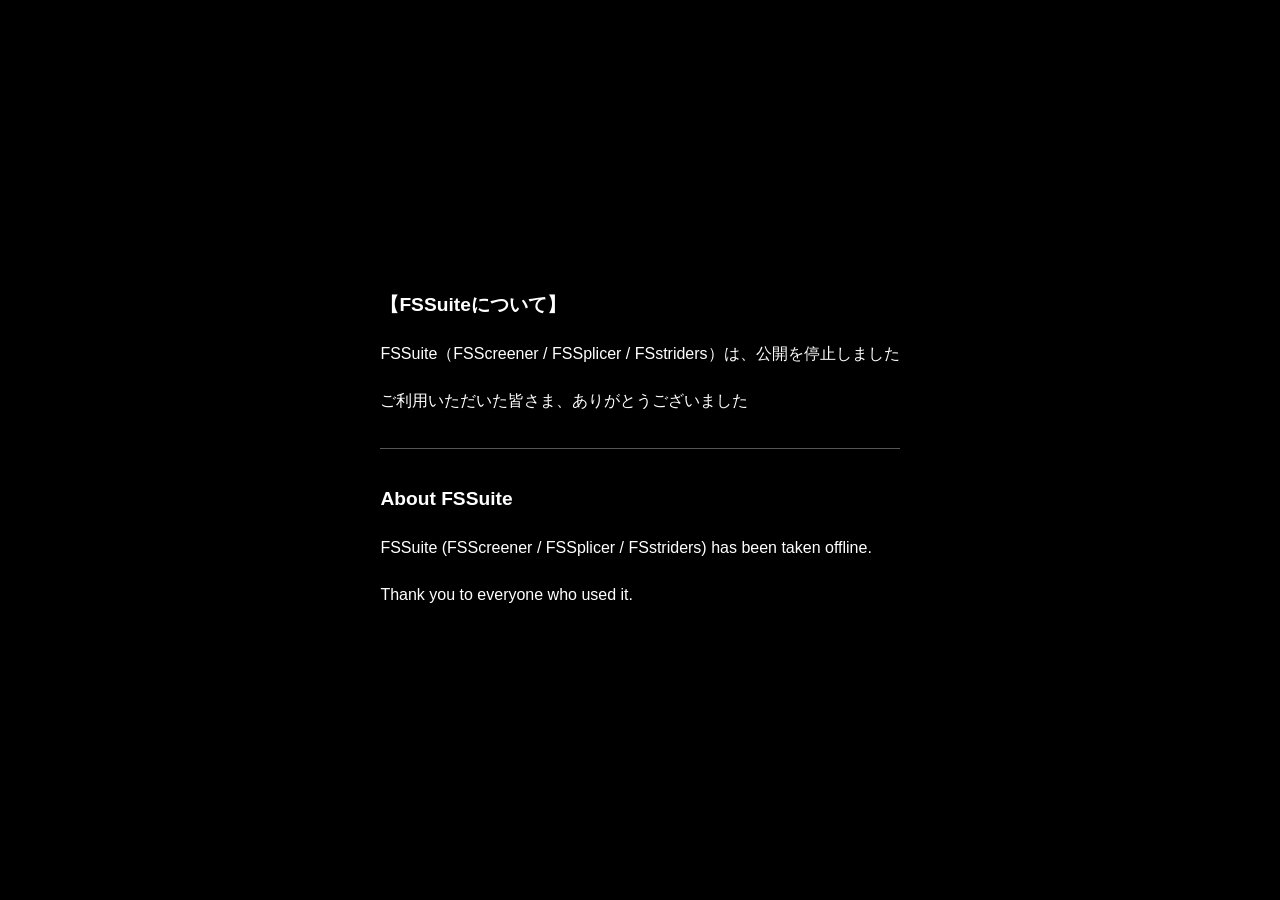
<file: index.html>
<!DOCTYPE html>
<html lang="ja">
<head>
<meta charset="utf-8">
<meta name="viewport" content="width=device-width,initial-scale=1">
<meta name="robots" content="noindex">
<title>FSSuite</title>
<style>
body{margin:0;min-height:100vh;display:flex;align-items:center;justify-content:center;background:#000;color:#fff;font-family:sans-serif;line-height:1.9;padding:24px;box-sizing:border-box}
main{max-width:34em}
h1{font-size:1.2em}
hr{border:0;border-top:1px solid #555;margin:2em 0}
</style>
</head>
<body>
<main>
<h1>【FSSuiteについて】</h1>
<p>FSSuite（FSScreener / FSSplicer / FSstriders）は、公開を停止しました</p>
<p>ご利用いただいた皆さま、ありがとうございました</p>
<hr>
<h1>About FSSuite</h1>
<p>FSSuite (FSScreener / FSSplicer / FSstriders) has been taken offline.</p>
<p>Thank you to everyone who used it.</p>
</main>
</body>
</html>
</file>
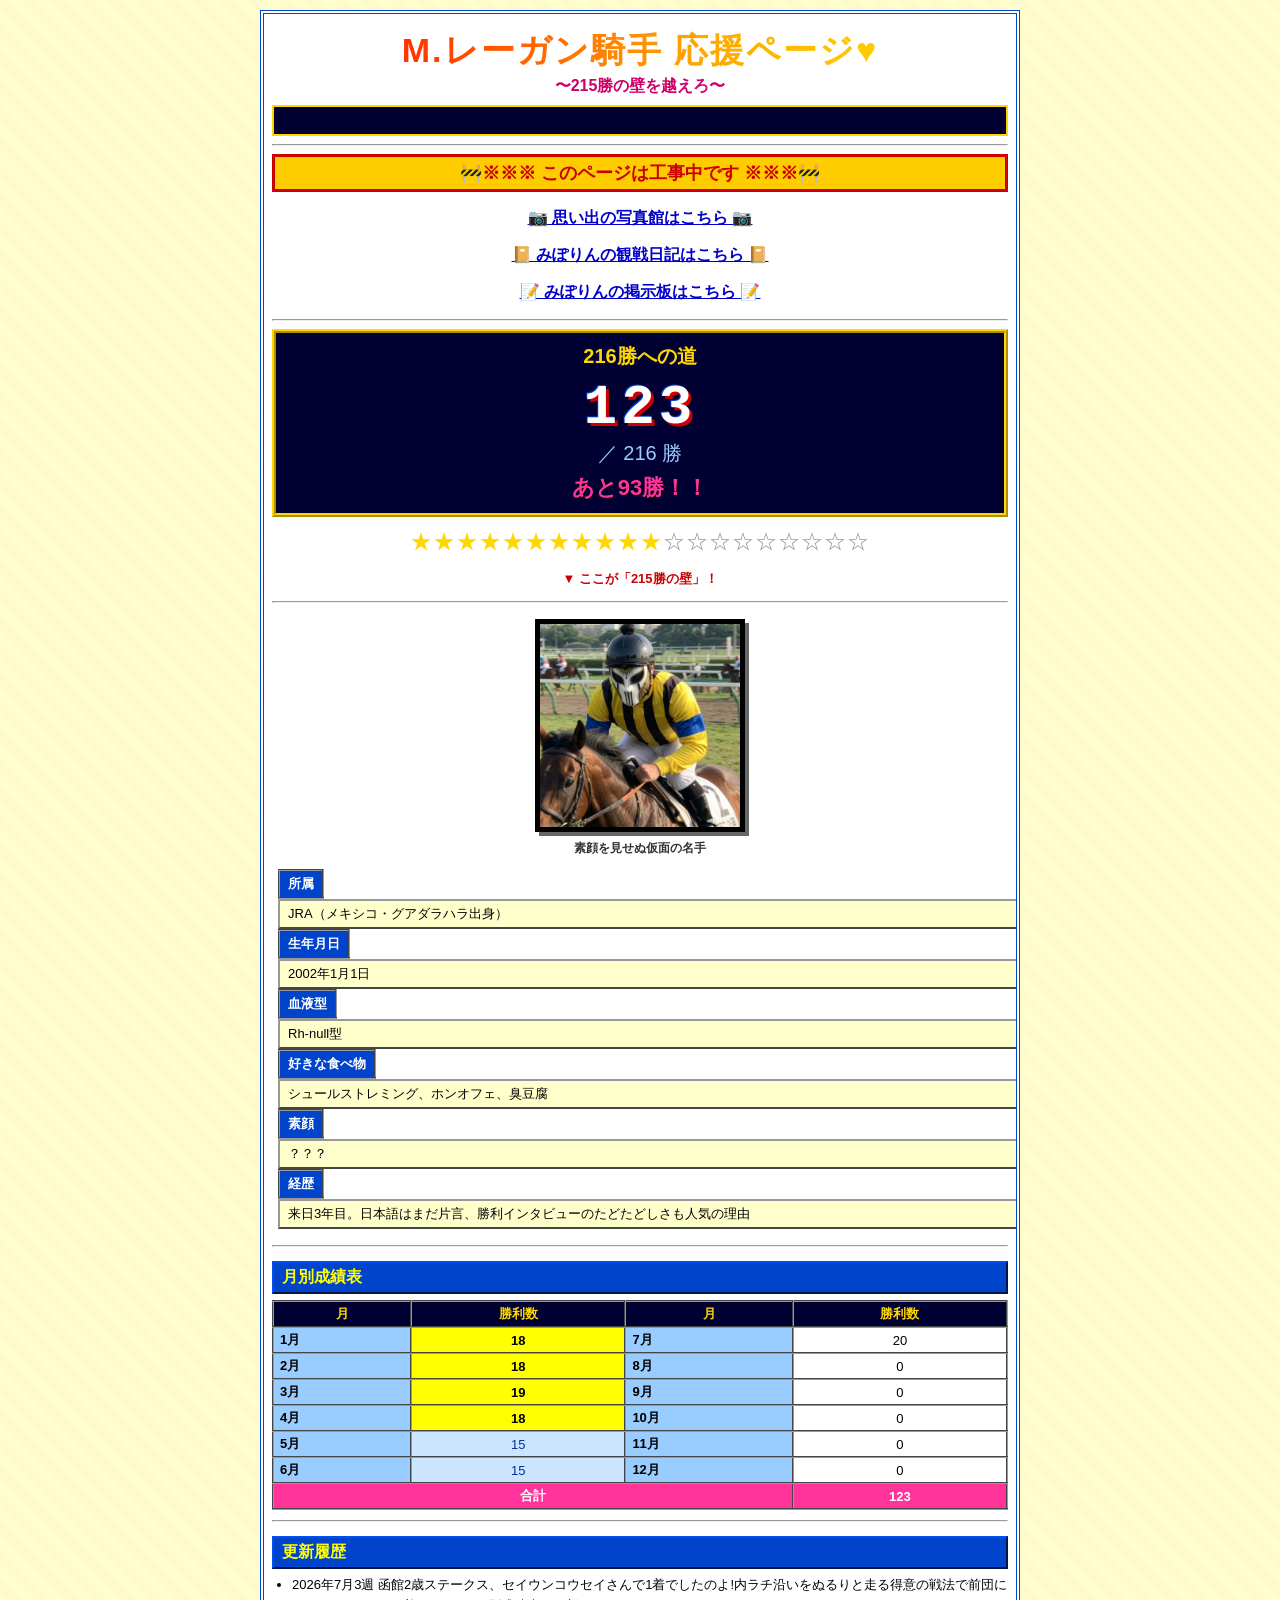
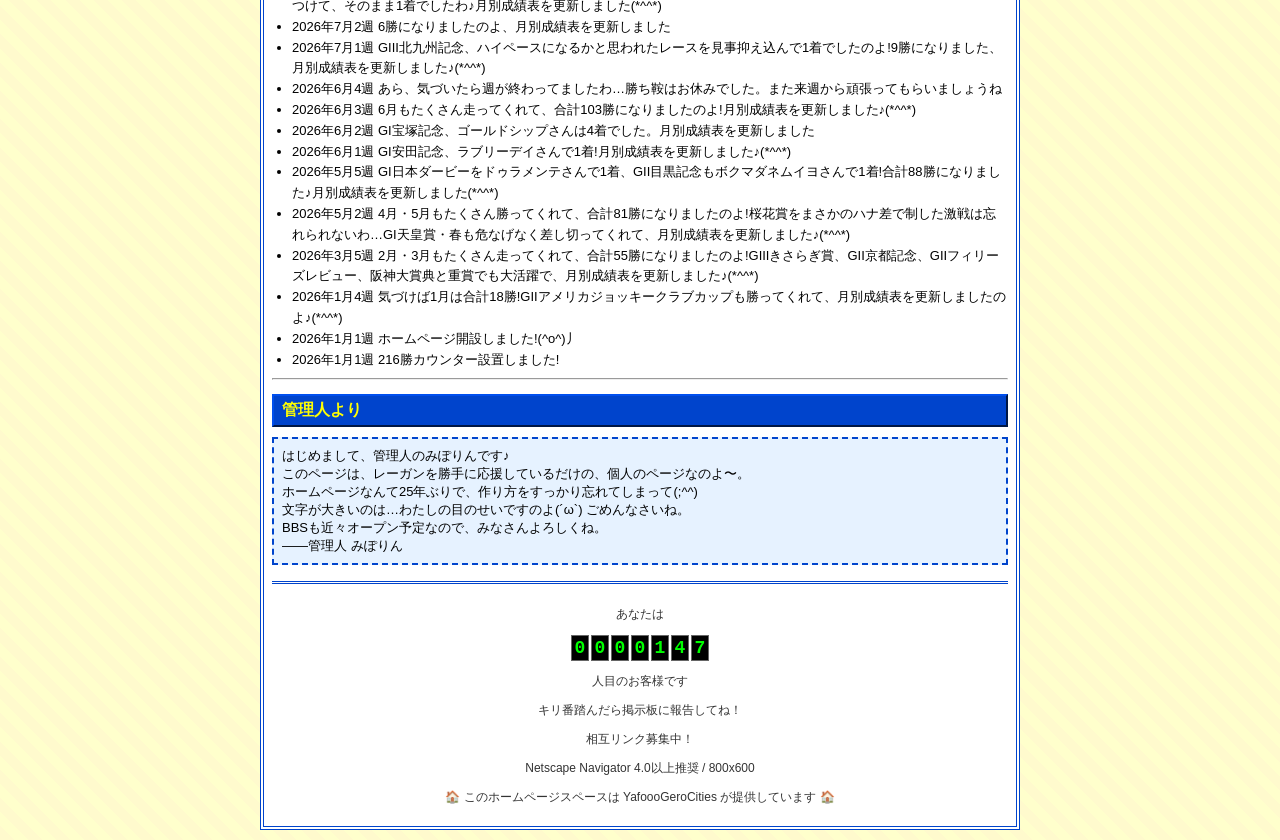
<file: YafoooGeroCities/Colosseum/2160/index.html>
<!DOCTYPE html>
<html lang="ja">
<head>
<meta charset="UTF-8">
<title>M.レーガン騎手 応援ページ♥ 〜215勝の壁を越えろ〜</title>
<meta name="viewport" content="width=device-width, initial-scale=1">
<style>
body, table, td, th, div, span, p, h1, h2, h3 {
  font-family: "ＭＳ Ｐゴシック", "MS PGothic", sans-serif;
}
body {
  margin: 0;
  padding: 0;
  overflow-x: hidden;
  color: #000000;
  background-color: #FFFFCC;
  background-image:
    repeating-linear-gradient(45deg, #FFFACD 0px, #FFFACD 10px, #FFFFCC 10px, #FFFFCC 20px),
    radial-gradient(circle, #99CCFF 2px, transparent 2px);
  background-size: auto, 20px 20px;
}
a:link { color: #0000CC; text-decoration: underline; }
a:visited { color: #660099; text-decoration: underline; }

#wrapper {
  width: 94%;
  max-width: 760px;
  margin: 10px auto;
  background-color: #FFFFFF;
  border: 4px double #0044CC;
  padding: 8px;
  box-sizing: border-box;
  overflow-x: hidden;
}

.rainbow-title {
  text-align: center;
  font-size: clamp(20px, 7vw, 34px);
  font-weight: bold;
  letter-spacing: 2px;
  background: linear-gradient(90deg, red, orange, yellow, green, blue, indigo, violet, red);
  background-size: 400% 100%;
  -webkit-background-clip: text;
  background-clip: text;
  color: transparent;
  animation: rainbowmove 4s linear infinite, blinker 1s step-start infinite;
  margin: 6px 0 0 0;
}
@keyframes rainbowmove {
  0% { background-position: 0% 0; }
  100% { background-position: 400% 0; }
}
@keyframes blinker {
  50% { opacity: 0; }
}

.subcopy {
  text-align: center;
  font-size: 16px;
  color: #CC0066;
  font-weight: bold;
  margin: 2px 0 8px 0;
}

.marquee-wrap {
  width: 100%;
  overflow: hidden;
  background-color: #000033;
  border: 2px solid #FFD700;
  padding: 4px 0;
  box-sizing: border-box;
}
.marquee-text {
  display: inline-block;
  white-space: nowrap;
  color: #FFFF00;
  font-weight: bold;
  font-size: 14px;
  padding-left: 100%;
  animation: marquee 12s linear infinite;
}
@keyframes marquee {
  0% { transform: translateX(0); }
  100% { transform: translateX(-100%); }
}

.kouji {
  text-align: center;
  background-color: #FFCC00;
  border: 3px solid #CC0000;
  color: #CC0000;
  font-weight: bold;
  font-size: 18px;
  padding: 4px;
  margin: 8px 0;
}

.counter-box {
  text-align: center;
  background-color: #000033;
  border: 4px ridge #FFD700;
  padding: 10px;
  margin: 8px 0;
}
.counter-heading {
  color: #FFD700;
  font-size: 20px;
  font-weight: bold;
  margin: 0 0 6px 0;
}
.wins-number {
  font-family: "Courier New", monospace;
  font-weight: 900;
  font-size: clamp(32px, 12vw, 56px);
  color: #FFFFFF;
  text-shadow: 3px 3px 0 #CC0000, -1px -1px 0 #0044CC;
  letter-spacing: 4px;
}
.wins-target {
  color: #99CCFF;
  font-size: 20px;
}
.zan-text {
  color: #FF3399;
  font-size: 22px;
  font-weight: bold;
  margin-top: 6px;
  text-shadow: 1px 1px 0 #000000;
}

.gauge-wrap {
  text-align: center;
  margin: 10px 0;
  font-size: clamp(12px, 4.5vw, 22px);
  letter-spacing: 1px;
  word-break: break-all;
}
.gauge-star { color: #FFD700; }
.gauge-empty { color: #999999; }
.wall-note {
  text-align: center;
  color: #CC0000;
  font-weight: bold;
  font-size: 13px;
}

.profile-table, .profile-table tbody, .profile-table tr, .profile-table td {
  display: block;
  width: 100%;
}
.profile-table {
  border-collapse: collapse;
  margin: 10px 0;
}
.profile-photo-cell {
  text-align: center;
  vertical-align: top;
  padding: 6px;
  box-sizing: border-box;
}
.profile-photo-cell img {
  border: 5px solid #000000;
  box-shadow: 4px 4px 0px #666666;
  width: 200px;
  max-width: 100%;
  height: auto;
}
.photo-caption {
  font-size: 12px;
  color: #333333;
  margin-top: 4px;
  font-weight: bold;
}
.profile-data-cell {
  vertical-align: top;
  padding: 6px;
}
.profile-inner-table {
  border-collapse: collapse;
  width: 100%;
}
.profile-inner-table th, .profile-inner-table td {
  border: 2px outset #999999;
  padding: 4px 8px;
  font-size: 13px;
  text-align: left;
}
.profile-inner-table th {
  background-color: #0044CC;
  color: #FFFFFF;
  white-space: nowrap;
}
.profile-inner-table td {
  background-color: #FFFFCC;
}

.section-heading {
  background-color: #0044CC;
  color: #FFFF00;
  font-size: 16px;
  font-weight: bold;
  padding: 4px 8px;
  border: 2px outset #003399;
  margin: 14px 0 6px 0;
}

.monthly-table {
  border-collapse: collapse;
  width: 100%;
  margin-bottom: 10px;
}
.monthly-table th, .monthly-table td {
  border: 2px outset #999999;
  padding: 3px 6px;
  font-size: 13px;
  text-align: center;
}
.monthly-table th {
  background-color: #000033;
  color: #FFD700;
}
.monthly-table td.month-name {
  background-color: #99CCFF;
  font-weight: bold;
  text-align: left;
}
.monthly-table td.month-win {
  background-color: #FFFFFF;
}
.monthly-table td.achieved {
  background-color: #FFFF00;
  font-weight: bold;
}
.monthly-table td.below-pace {
  background-color: #CCE5FF;
  color: #003399;
}
.monthly-table tr.total-row td {
  background-color: #FF3399;
  color: #FFFFFF;
  font-weight: bold;
}

.news-list {
  font-size: 13px;
  line-height: 1.6;
  margin: 0;
  padding-left: 20px;
}

.admin-box {
  border: 2px dashed #0044CC;
  background-color: #E6F2FF;
  padding: 8px;
  font-size: 13px;
  margin: 10px 0;
}

.footer {
  text-align: center;
  font-size: 12px;
  color: #333333;
  margin-top: 16px;
  padding-top: 10px;
  border-top: 3px double #0044CC;
}
.digit-counter {
  display: flex;
  flex-wrap: wrap;
  justify-content: center;
  margin: 6px 0;
}
.digit-box {
  display: inline-block;
  width: 16px;
  text-align: center;
  background-color: #000000;
  color: #00FF00;
  font-family: "Courier New", monospace;
  font-weight: bold;
  font-size: 18px;
  border: 1px solid #666666;
  margin: 0 1px;
  padding: 2px 0;
}

@media (max-width: 800px) {
  #wrapper { width: 96%; }
  .profile-photo-cell img { width: 160px; }
}

@media (max-width: 480px) {
  .monthly-table th, .monthly-table td {
    padding: 2px 3px;
    font-size: 11px;
  }
  .profile-inner-table th, .profile-inner-table td {
    padding: 3px 5px;
    font-size: 12px;
  }
  .digit-box {
    width: 13px;
    font-size: 15px;
  }
  .subcopy { font-size: 14px; }
}
</style>
</head>
<body>
<div id="wrapper">

  <h1 class="rainbow-title">M.レーガン騎手 応援ページ♥</h1>
  <p class="subcopy">〜215勝の壁を越えろ〜</p>

  <div class="marquee-wrap">
    <span class="marquee-text">ようこそ！当ページはリンクフリーです！(^o^)丿 ただいま工事中です！</span>
  </div>

  <hr>

  <div class="kouji">🚧※※※ このページは工事中です ※※※🚧</div>

  <p style="text-align:center; font-weight:bold;"><a href="album.html">📷 思い出の写真館はこちら 📷</a></p>
  <p style="text-align:center; font-weight:bold;"><a href="diary.html">📔 みぽりんの観戦日記はこちら 📔</a></p>
  <p style="text-align:center; font-weight:bold;"><a href="bbs.html">📝 みぽりんの掲示板はこちら 📝</a></p>

  <hr>

  <div class="counter-box">
    <p class="counter-heading">216勝への道</p>
    <div class="wins-number" id="winsNumber">---</div>
    <div class="wins-target">／ 216 勝</div>
    <div class="zan-text" id="zanText">あと ---勝！！</div>
  </div>

  <div class="gauge-wrap" id="gaugeWrap">★★★★★★★★★★★★★★★★★★★★</div>
  <p class="wall-note">▼ ここが「215勝の壁」！</p>

  <hr>

  <table class="profile-table">
    <tr>
      <td class="profile-photo-cell">
        <img src="img/reagan.jpg?v=1" alt="M.レーガン騎手">
        <div class="photo-caption">素顔を見せぬ仮面の名手</div>
      </td>
      <td class="profile-data-cell">
        <table class="profile-inner-table">
          <tr><th>所属</th><td>JRA（メキシコ・グアダラハラ出身）</td></tr>
          <tr><th>生年月日</th><td>2002年1月1日</td></tr>
          <tr><th>血液型</th><td>Rh-null型</td></tr>
          <tr><th>好きな食べ物</th><td>シュールストレミング、ホンオフェ、臭豆腐</td></tr>
          <tr><th>素顔</th><td>？？？</td></tr>
          <tr><th>経歴</th><td>来日3年目。日本語はまだ片言、勝利インタビューのたどたどしさも人気の理由</td></tr>
        </table>
      </td>
    </tr>
  </table>

  <hr>

  <div class="section-heading">月別成績表</div>
  <table class="monthly-table" id="monthlyTable">
    <tr><th>月</th><th>勝利数</th><th>月</th><th>勝利数</th></tr>
    <tr>
      <td class="month-name">1月</td><td class="month-win" id="m0">-</td>
      <td class="month-name">7月</td><td class="month-win" id="m6">-</td>
    </tr>
    <tr>
      <td class="month-name">2月</td><td class="month-win" id="m1">-</td>
      <td class="month-name">8月</td><td class="month-win" id="m7">-</td>
    </tr>
    <tr>
      <td class="month-name">3月</td><td class="month-win" id="m2">-</td>
      <td class="month-name">9月</td><td class="month-win" id="m8">-</td>
    </tr>
    <tr>
      <td class="month-name">4月</td><td class="month-win" id="m3">-</td>
      <td class="month-name">10月</td><td class="month-win" id="m9">-</td>
    </tr>
    <tr>
      <td class="month-name">5月</td><td class="month-win" id="m4">-</td>
      <td class="month-name">11月</td><td class="month-win" id="m10">-</td>
    </tr>
    <tr>
      <td class="month-name">6月</td><td class="month-win" id="m5">-</td>
      <td class="month-name">12月</td><td class="month-win" id="m11">-</td>
    </tr>
    <tr class="total-row">
      <td colspan="3">合計</td><td id="mTotal">-</td>
    </tr>
  </table>

  <hr>

  <div class="section-heading">更新履歴</div>
  <ul class="news-list" id="newsList">
    <li>読み込み中…(^^;)</li>
  </ul>

  <hr>

  <div class="section-heading">管理人より</div>
  <div class="admin-box">
    はじめまして、管理人のみぽりんです♪<br>
    このページは、レーガンを勝手に応援しているだけの、個人のページなのよ〜。<br>
    ホームページなんて25年ぶりで、作り方をすっかり忘れてしまって(;^^)<br>
    文字が大きいのは…わたしの目のせいですのよ(´ω`) ごめんなさいね。<br>
    BBSも近々オープン予定なので、みなさんよろしくね。<br>
    ――管理人 みぽりん
  </div>

  <div class="footer">
    <p>あなたは</p>
    <div class="digit-counter">
      <span class="digit-box">0</span><span class="digit-box">0</span><span class="digit-box">0</span><span class="digit-box">0</span><span class="digit-box">1</span><span class="digit-box">4</span><span class="digit-box">7</span>
    </div>
    <p>人目のお客様です</p>
    <p>キリ番踏んだら掲示板に報告してね！</p>
    <p>相互リンク募集中！</p>
    <p>Netscape Navigator 4.0以上推奨 / 800x600</p>
    <p>🏠 このホームページスペースは YafoooGeroCities が提供しています 🏠</p>
  </div>

</div>

<script>
fetch('data.json?v=' + Date.now())
  .then(function (res) { return res.json(); })
  .then(function (data) {
    var wins = data.wins;
    var monthly = data.monthly;
    var news = data.news;
    var TARGET = 216;
    var updatedMonthMatch = data.updated.match(/(\d+)月/);
    var currentMonthIndex = updatedMonthMatch ? (parseInt(updatedMonthMatch[1], 10) - 1) : -1;

    document.getElementById('winsNumber').textContent = wins;
    var zan = TARGET - wins;
    document.getElementById('zanText').textContent = 'あと' + zan + '勝！！';

    var filled = Math.round((wins / TARGET) * 20);
    if (filled > 20) filled = 20;
    if (filled < 0) filled = 0;
    var gauge = '';
    for (var i = 0; i < 20; i++) {
      if (i < filled) {
        gauge += '<span class="gauge-star">★</span>';
      } else {
        gauge += '<span class="gauge-empty">☆</span>';
      }
    }
    document.getElementById('gaugeWrap').innerHTML = gauge;

    var total = 0;
    for (var j = 0; j < 12; j++) {
      var v = monthly[j];
      total += v;
      var cell = document.getElementById('m' + j);
      cell.textContent = v;
      if (j < currentMonthIndex) {
        if (v >= 18) {
          cell.className = 'month-win achieved';
        } else if (v > 0) {
          cell.className = 'month-win below-pace';
        }
      }
    }
    document.getElementById('mTotal').textContent = total;

    var newsHtml = '';
    for (var k = 0; k < news.length; k++) {
      newsHtml += '<li>' + news[k] + '</li>';
    }
    document.getElementById('newsList').innerHTML = newsHtml;
  })
  .catch(function (err) {
    document.getElementById('newsList').innerHTML = '<li>データの読み込みに失敗しました…(T_T)</li>';
  });
</script>

</body>
</html>
</file>
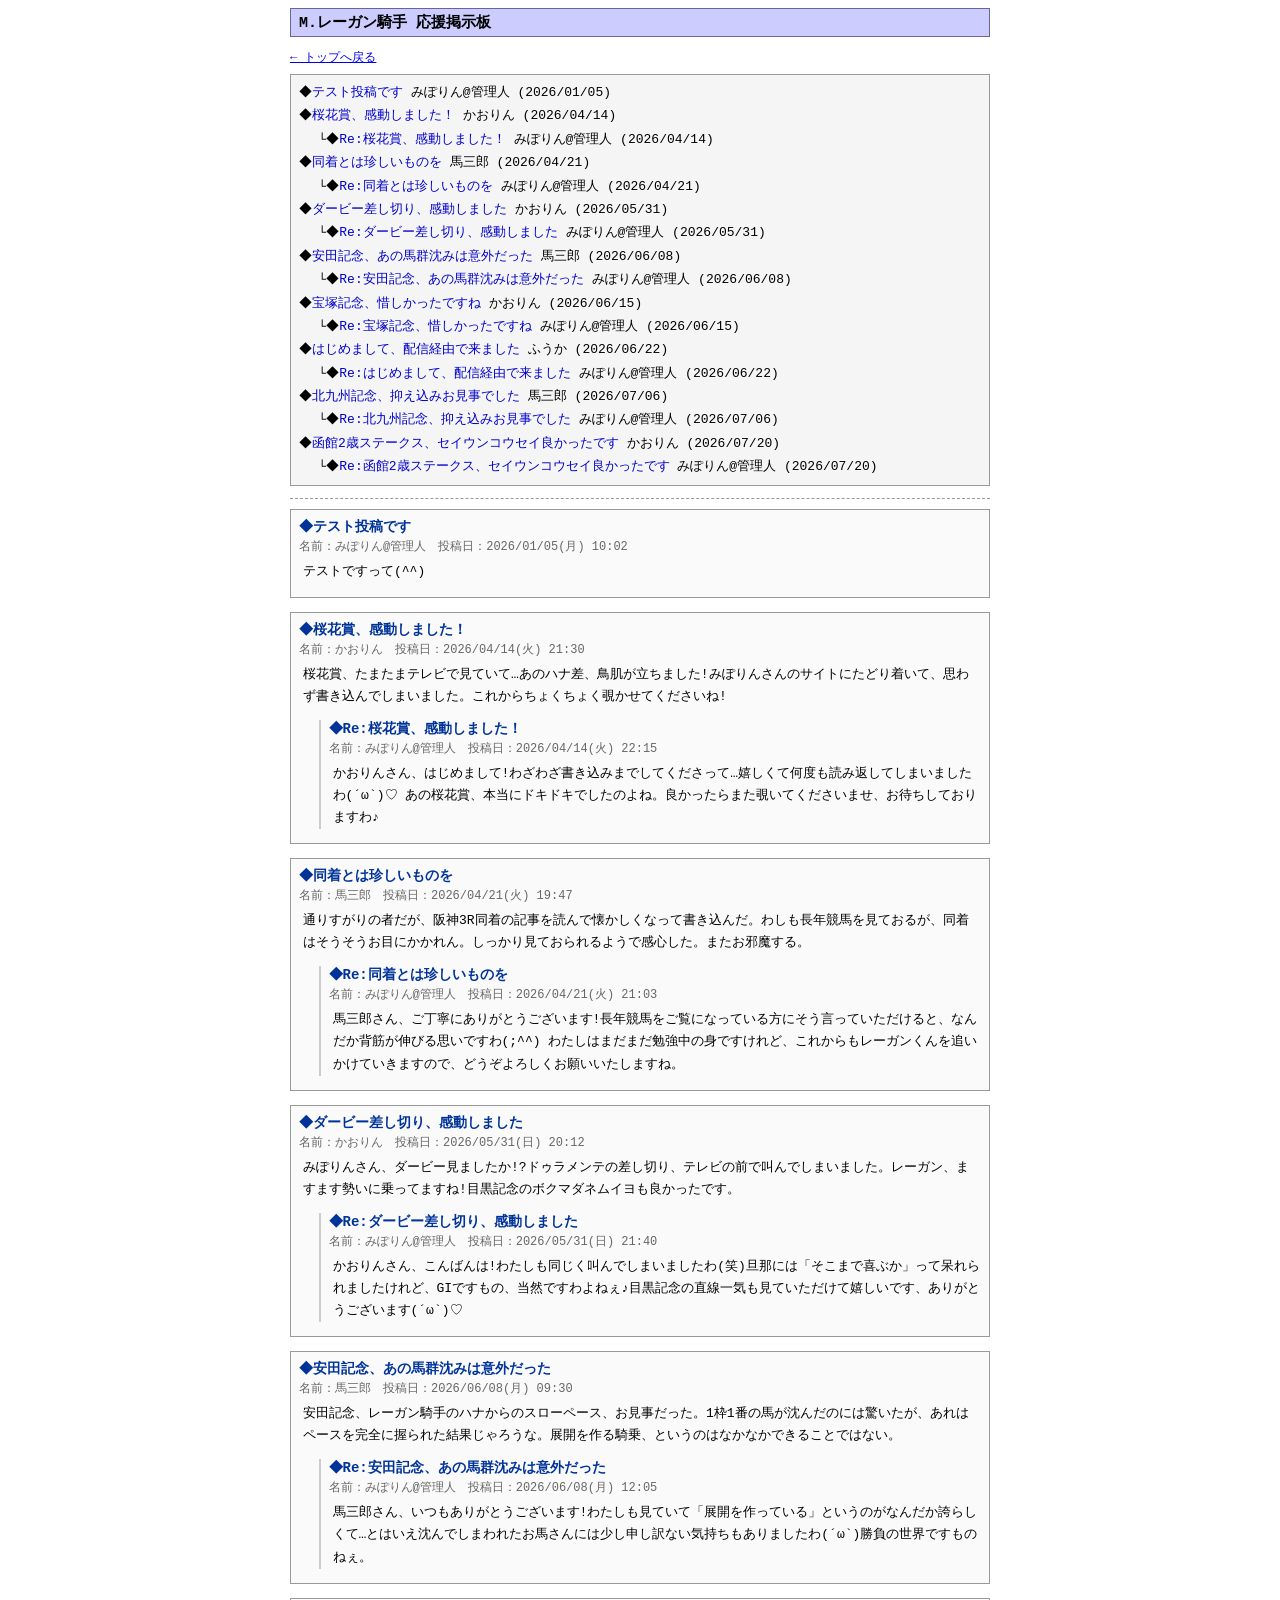
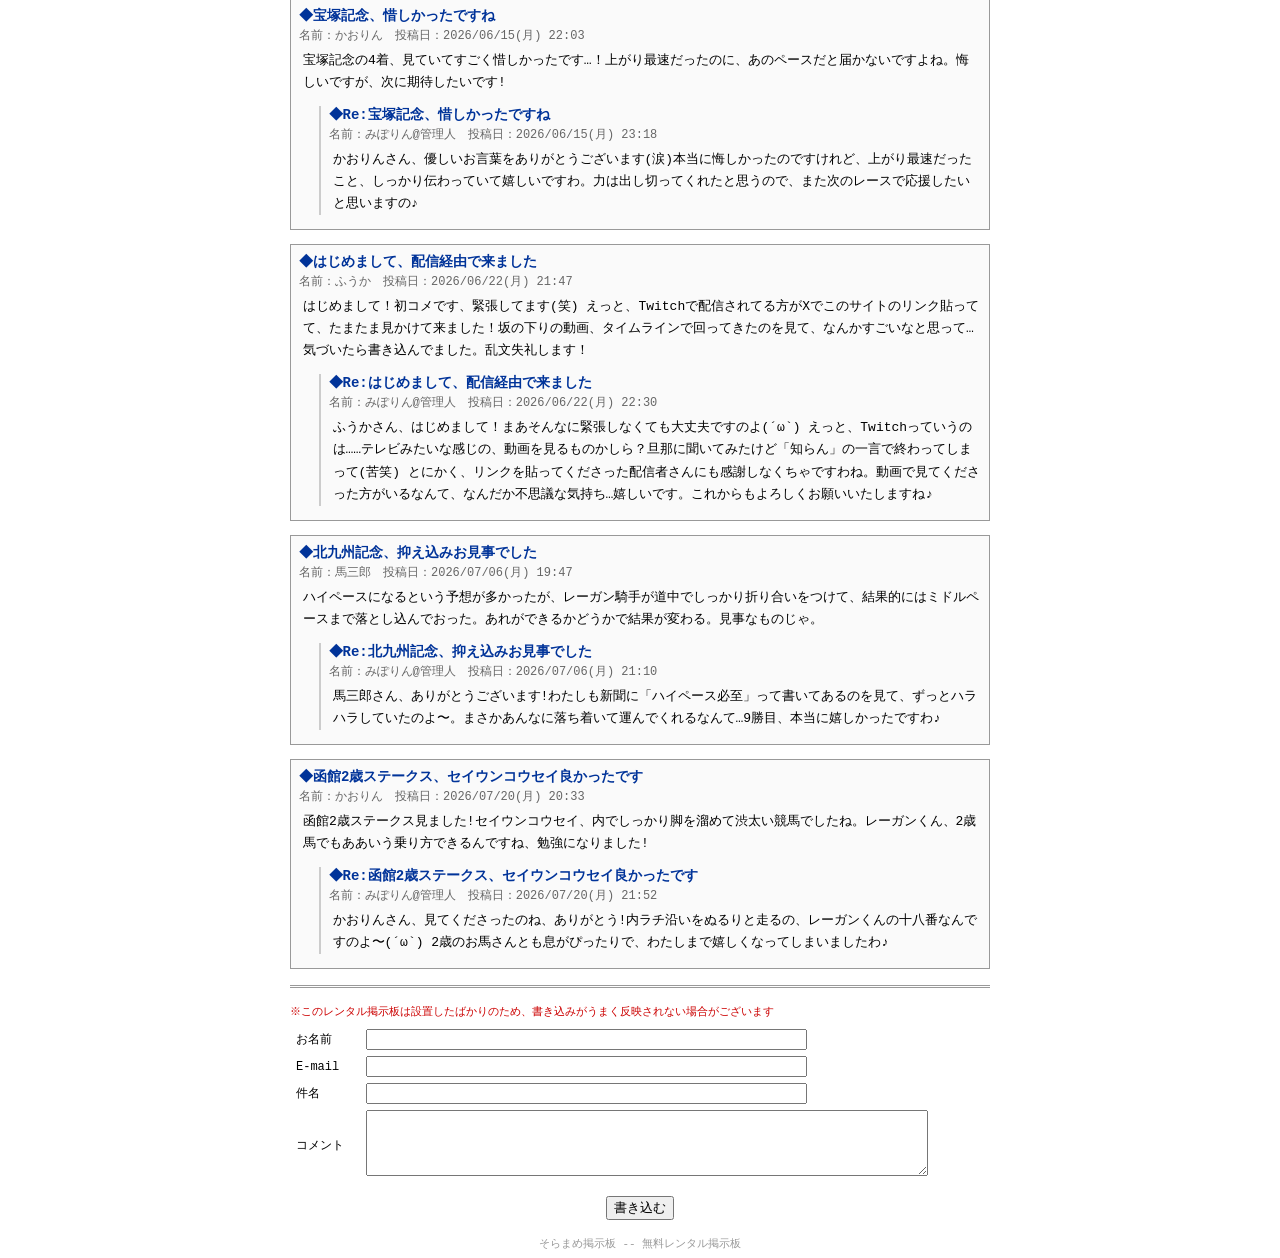
<file: YafoooGeroCities/Colosseum/2160/bbs.html>
<!DOCTYPE html>
<html lang="ja">
<head>
<meta charset="UTF-8">
<title>M.レーガン騎手 応援掲示板</title>
<meta name="viewport" content="width=device-width, initial-scale=1">
<style>
body {
  margin: 0;
  padding: 8px;
  background-color: #FFFFFF;
  color: #000000;
  font-family: "MS PGothic", "MS UI Gothic", monospace;
  font-size: 13px;
}
#wrapper {
  max-width: 700px;
  margin: 0 auto;
}
.board-title {
  background-color: #CCCCFF;
  border: 1px solid #666699;
  font-weight: bold;
  font-size: 15px;
  padding: 4px 8px;
  margin-bottom: 4px;
}
.backlink {
  font-size: 12px;
  margin-bottom: 8px;
}
.index-box {
  border: 1px solid #999999;
  background-color: #F5F5F5;
  padding: 6px 8px;
  margin-bottom: 12px;
  font-size: 13px;
  line-height: 1.8;
}
.index-box a { color: #0000CC; text-decoration: none; }
.index-box a:hover { text-decoration: underline; }
.depth0 { margin-left: 0; }
.depth1 { margin-left: 1.5em; }
hr.sep {
  border: none;
  border-top: 1px dashed #999999;
  margin: 10px 0;
}
.article {
  margin-bottom: 14px;
}
.article-subject {
  font-weight: bold;
  font-size: 14px;
  color: #003399;
}
.article-meta {
  font-size: 12px;
  color: #666666;
  margin: 2px 0 6px 0;
}
.article-body {
  line-height: 1.7;
  padding-left: 4px;
  white-space: pre-wrap;
}
.article.depth1 {
  margin-left: 1.5em;
  padding-left: 8px;
  border-left: 2px solid #CCCCCC;
}
.thread-group {
  border: 1px solid #999999;
  background-color: #FAFAFA;
  padding: 8px 8px 2px 8px;
  margin-bottom: 14px;
}
.thread-group .article { margin-bottom: 12px; }
.postform {
  border-top: 3px double #999999;
  padding-top: 10px;
  margin-top: 16px;
  font-size: 12px;
}
.postform table { width: 100%; }
.postform td { padding: 2px 4px; }
.postform input[type=text] { width: 70%; }
.postform textarea { width: 90%; }
.notice { color: #CC0000; font-size: 11px; margin: 6px 0; }
.footer { text-align: center; font-size: 11px; color: #999999; margin-top: 16px; }
</style>
</head>
<body>
<div id="wrapper">

  <div class="board-title">M.レーガン騎手 応援掲示板</div>
  <p class="backlink"><a href="index.html">← トップへ戻る</a></p>

  <div class="index-box">
    <div class="depth0">◆<a href="#p1">テスト投稿です</a> みぽりん@管理人 (2026/01/05)</div>
    <div class="depth0">◆<a href="#p2">桜花賞、感動しました！</a> かおりん (2026/04/14)</div>
    <div class="depth1">└◆<a href="#p3">Re:桜花賞、感動しました！</a> みぽりん@管理人 (2026/04/14)</div>
    <div class="depth0">◆<a href="#p4">同着とは珍しいものを</a> 馬三郎 (2026/04/21)</div>
    <div class="depth1">└◆<a href="#p5">Re:同着とは珍しいものを</a> みぽりん@管理人 (2026/04/21)</div>
    <div class="depth0">◆<a href="#p6">ダービー差し切り、感動しました</a> かおりん (2026/05/31)</div>
    <div class="depth1">└◆<a href="#p7">Re:ダービー差し切り、感動しました</a> みぽりん@管理人 (2026/05/31)</div>
    <div class="depth0">◆<a href="#p8">安田記念、あの馬群沈みは意外だった</a> 馬三郎 (2026/06/08)</div>
    <div class="depth1">└◆<a href="#p9">Re:安田記念、あの馬群沈みは意外だった</a> みぽりん@管理人 (2026/06/08)</div>
    <div class="depth0">◆<a href="#p10">宝塚記念、惜しかったですね</a> かおりん (2026/06/15)</div>
    <div class="depth1">└◆<a href="#p11">Re:宝塚記念、惜しかったですね</a> みぽりん@管理人 (2026/06/15)</div>
    <div class="depth0">◆<a href="#p12">はじめまして、配信経由で来ました</a> ふうか (2026/06/22)</div>
    <div class="depth1">└◆<a href="#p13">Re:はじめまして、配信経由で来ました</a> みぽりん@管理人 (2026/06/22)</div>
    <div class="depth0">◆<a href="#p14">北九州記念、抑え込みお見事でした</a> 馬三郎 (2026/07/06)</div>
    <div class="depth1">└◆<a href="#p15">Re:北九州記念、抑え込みお見事でした</a> みぽりん@管理人 (2026/07/06)</div>
    <div class="depth0">◆<a href="#p16">函館2歳ステークス、セイウンコウセイ良かったです</a> かおりん (2026/07/20)</div>
    <div class="depth1">└◆<a href="#p17">Re:函館2歳ステークス、セイウンコウセイ良かったです</a> みぽりん@管理人 (2026/07/20)</div>
  </div>

  <hr class="sep">

  <div class="thread-group">
    <div class="article depth0" id="p1">
      <div class="article-subject">◆テスト投稿です</div>
      <div class="article-meta">名前：みぽりん@管理人　投稿日：2026/01/05(月) 10:02</div>
      <div class="article-body">テストですって(^^)</div>
    </div>
  </div>

  <div class="thread-group">
    <div class="article depth0" id="p2">
      <div class="article-subject">◆桜花賞、感動しました！</div>
      <div class="article-meta">名前：かおりん　投稿日：2026/04/14(火) 21:30</div>
      <div class="article-body">桜花賞、たまたまテレビで見ていて…あのハナ差、鳥肌が立ちました!みぽりんさんのサイトにたどり着いて、思わず書き込んでしまいました。これからちょくちょく覗かせてくださいね!</div>
    </div>

    <div class="article depth1" id="p3">
      <div class="article-subject">◆Re:桜花賞、感動しました！</div>
      <div class="article-meta">名前：みぽりん@管理人　投稿日：2026/04/14(火) 22:15</div>
      <div class="article-body">かおりんさん、はじめまして!わざわざ書き込みまでしてくださって…嬉しくて何度も読み返してしまいましたわ(´ω`)♡ あの桜花賞、本当にドキドキでしたのよね。良かったらまた覗いてくださいませ、お待ちしておりますわ♪</div>
    </div>
  </div>

  <div class="thread-group">
    <div class="article depth0" id="p4">
      <div class="article-subject">◆同着とは珍しいものを</div>
      <div class="article-meta">名前：馬三郎　投稿日：2026/04/21(火) 19:47</div>
      <div class="article-body">通りすがりの者だが、阪神3R同着の記事を読んで懐かしくなって書き込んだ。わしも長年競馬を見ておるが、同着はそうそうお目にかかれん。しっかり見ておられるようで感心した。またお邪魔する。</div>
    </div>

    <div class="article depth1" id="p5">
      <div class="article-subject">◆Re:同着とは珍しいものを</div>
      <div class="article-meta">名前：みぽりん@管理人　投稿日：2026/04/21(火) 21:03</div>
      <div class="article-body">馬三郎さん、ご丁寧にありがとうございます!長年競馬をご覧になっている方にそう言っていただけると、なんだか背筋が伸びる思いですわ(;^^) わたしはまだまだ勉強中の身ですけれど、これからもレーガンくんを追いかけていきますので、どうぞよろしくお願いいたしますね。</div>
    </div>
  </div>

  <div class="thread-group">
    <div class="article depth0" id="p6">
      <div class="article-subject">◆ダービー差し切り、感動しました</div>
      <div class="article-meta">名前：かおりん　投稿日：2026/05/31(日) 20:12</div>
      <div class="article-body">みぽりんさん、ダービー見ましたか!?ドゥラメンテの差し切り、テレビの前で叫んでしまいました。レーガン、ますます勢いに乗ってますね!目黒記念のボクマダネムイヨも良かったです。</div>
    </div>

    <div class="article depth1" id="p7">
      <div class="article-subject">◆Re:ダービー差し切り、感動しました</div>
      <div class="article-meta">名前：みぽりん@管理人　投稿日：2026/05/31(日) 21:40</div>
      <div class="article-body">かおりんさん、こんばんは!わたしも同じく叫んでしまいましたわ(笑)旦那には「そこまで喜ぶか」って呆れられましたけれど、GIですもの、当然ですわよねぇ♪目黒記念の直線一気も見ていただけて嬉しいです、ありがとうございます(´ω`)♡</div>
    </div>
  </div>

  <div class="thread-group">
    <div class="article depth0" id="p8">
      <div class="article-subject">◆安田記念、あの馬群沈みは意外だった</div>
      <div class="article-meta">名前：馬三郎　投稿日：2026/06/08(月) 09:30</div>
      <div class="article-body">安田記念、レーガン騎手のハナからのスローペース、お見事だった。1枠1番の馬が沈んだのには驚いたが、あれはペースを完全に握られた結果じゃろうな。展開を作る騎乗、というのはなかなかできることではない。</div>
    </div>

    <div class="article depth1" id="p9">
      <div class="article-subject">◆Re:安田記念、あの馬群沈みは意外だった</div>
      <div class="article-meta">名前：みぽりん@管理人　投稿日：2026/06/08(月) 12:05</div>
      <div class="article-body">馬三郎さん、いつもありがとうございます!わたしも見ていて「展開を作っている」というのがなんだか誇らしくて…とはいえ沈んでしまわれたお馬さんには少し申し訳ない気持ちもありましたわ(´ω`)勝負の世界ですものねぇ。</div>
    </div>
  </div>

  <div class="thread-group">
    <div class="article depth0" id="p10">
      <div class="article-subject">◆宝塚記念、惜しかったですね</div>
      <div class="article-meta">名前：かおりん　投稿日：2026/06/15(月) 22:03</div>
      <div class="article-body">宝塚記念の4着、見ていてすごく惜しかったです…！上がり最速だったのに、あのペースだと届かないですよね。悔しいですが、次に期待したいです!</div>
    </div>

    <div class="article depth1" id="p11">
      <div class="article-subject">◆Re:宝塚記念、惜しかったですね</div>
      <div class="article-meta">名前：みぽりん@管理人　投稿日：2026/06/15(月) 23:18</div>
      <div class="article-body">かおりんさん、優しいお言葉をありがとうございます(涙)本当に悔しかったのですけれど、上がり最速だったこと、しっかり伝わっていて嬉しいですわ。力は出し切ってくれたと思うので、また次のレースで応援したいと思いますの♪</div>
    </div>
  </div>

  <div class="thread-group">
    <div class="article depth0" id="p12">
      <div class="article-subject">◆はじめまして、配信経由で来ました</div>
      <div class="article-meta">名前：ふうか　投稿日：2026/06/22(月) 21:47</div>
      <div class="article-body">はじめまして！初コメです、緊張してます(笑) えっと、Twitchで配信されてる方がXでこのサイトのリンク貼ってて、たまたま見かけて来ました！坂の下りの動画、タイムラインで回ってきたのを見て、なんかすごいなと思って…気づいたら書き込んでました。乱文失礼します！</div>
    </div>

    <div class="article depth1" id="p13">
      <div class="article-subject">◆Re:はじめまして、配信経由で来ました</div>
      <div class="article-meta">名前：みぽりん@管理人　投稿日：2026/06/22(月) 22:30</div>
      <div class="article-body">ふうかさん、はじめまして！まあそんなに緊張しなくても大丈夫ですのよ(´ω`) えっと、Twitchっていうのは……テレビみたいな感じの、動画を見るものかしら？旦那に聞いてみたけど「知らん」の一言で終わってしまって(苦笑) とにかく、リンクを貼ってくださった配信者さんにも感謝しなくちゃですわね。動画で見てくださった方がいるなんて、なんだか不思議な気持ち…嬉しいです。これからもよろしくお願いいたしますね♪</div>
    </div>
  </div>

  <div class="thread-group">
    <div class="article depth0" id="p14">
      <div class="article-subject">◆北九州記念、抑え込みお見事でした</div>
      <div class="article-meta">名前：馬三郎　投稿日：2026/07/06(月) 19:47</div>
      <div class="article-body">ハイペースになるという予想が多かったが、レーガン騎手が道中でしっかり折り合いをつけて、結果的にはミドルペースまで落とし込んでおった。あれができるかどうかで結果が変わる。見事なものじゃ。</div>
    </div>

    <div class="article depth1" id="p15">
      <div class="article-subject">◆Re:北九州記念、抑え込みお見事でした</div>
      <div class="article-meta">名前：みぽりん@管理人　投稿日：2026/07/06(月) 21:10</div>
      <div class="article-body">馬三郎さん、ありがとうございます!わたしも新聞に「ハイペース必至」って書いてあるのを見て、ずっとハラハラしていたのよ〜。まさかあんなに落ち着いて運んでくれるなんて…9勝目、本当に嬉しかったですわ♪</div>
    </div>
  </div>

  <div class="thread-group">
    <div class="article depth0" id="p16">
      <div class="article-subject">◆函館2歳ステークス、セイウンコウセイ良かったです</div>
      <div class="article-meta">名前：かおりん　投稿日：2026/07/20(月) 20:33</div>
      <div class="article-body">函館2歳ステークス見ました!セイウンコウセイ、内でしっかり脚を溜めて渋太い競馬でしたね。レーガンくん、2歳馬でもああいう乗り方できるんですね、勉強になりました!</div>
    </div>

    <div class="article depth1" id="p17">
      <div class="article-subject">◆Re:函館2歳ステークス、セイウンコウセイ良かったです</div>
      <div class="article-meta">名前：みぽりん@管理人　投稿日：2026/07/20(月) 21:52</div>
      <div class="article-body">かおりんさん、見てくださったのね、ありがとう!内ラチ沿いをぬるりと走るの、レーガンくんの十八番なんですのよ〜(´ω`) 2歳のお馬さんとも息がぴったりで、わたしまで嬉しくなってしまいましたわ♪</div>
    </div>
  </div>

  <div class="postform">
    <div class="notice">※このレンタル掲示板は設置したばかりのため、書き込みがうまく反映されない場合がございます</div>
    <table>
      <tr><td width="60">お名前</td><td><input type="text"></td></tr>
      <tr><td>E-mail</td><td><input type="text"></td></tr>
      <tr><td>件名</td><td><input type="text"></td></tr>
      <tr><td>コメント</td><td><textarea rows="4"></textarea></td></tr>
    </table>
    <p style="text-align:center;"><button type="button">書き込む</button></p>
  </div>

  <div class="footer">そらまめ掲示板 -- 無料レンタル掲示板</div>

</div>
</body>
</html>
</file>
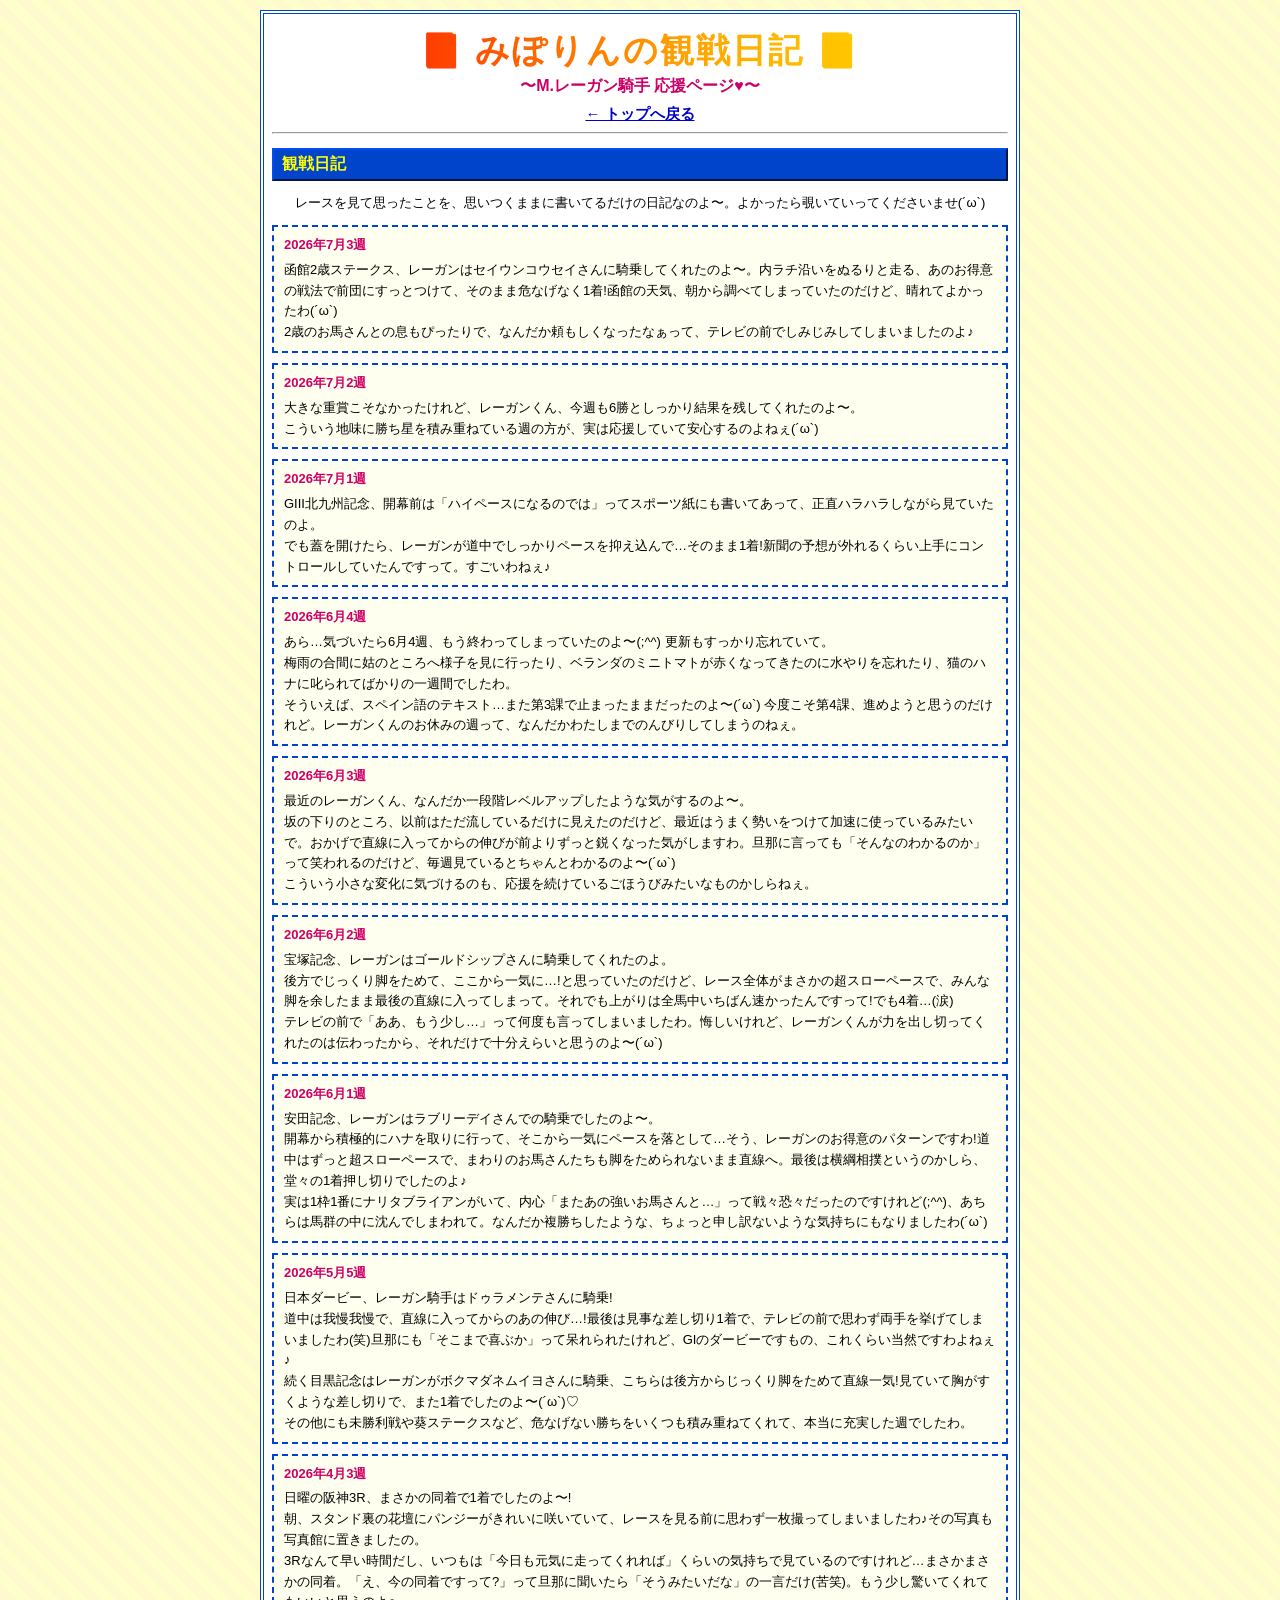
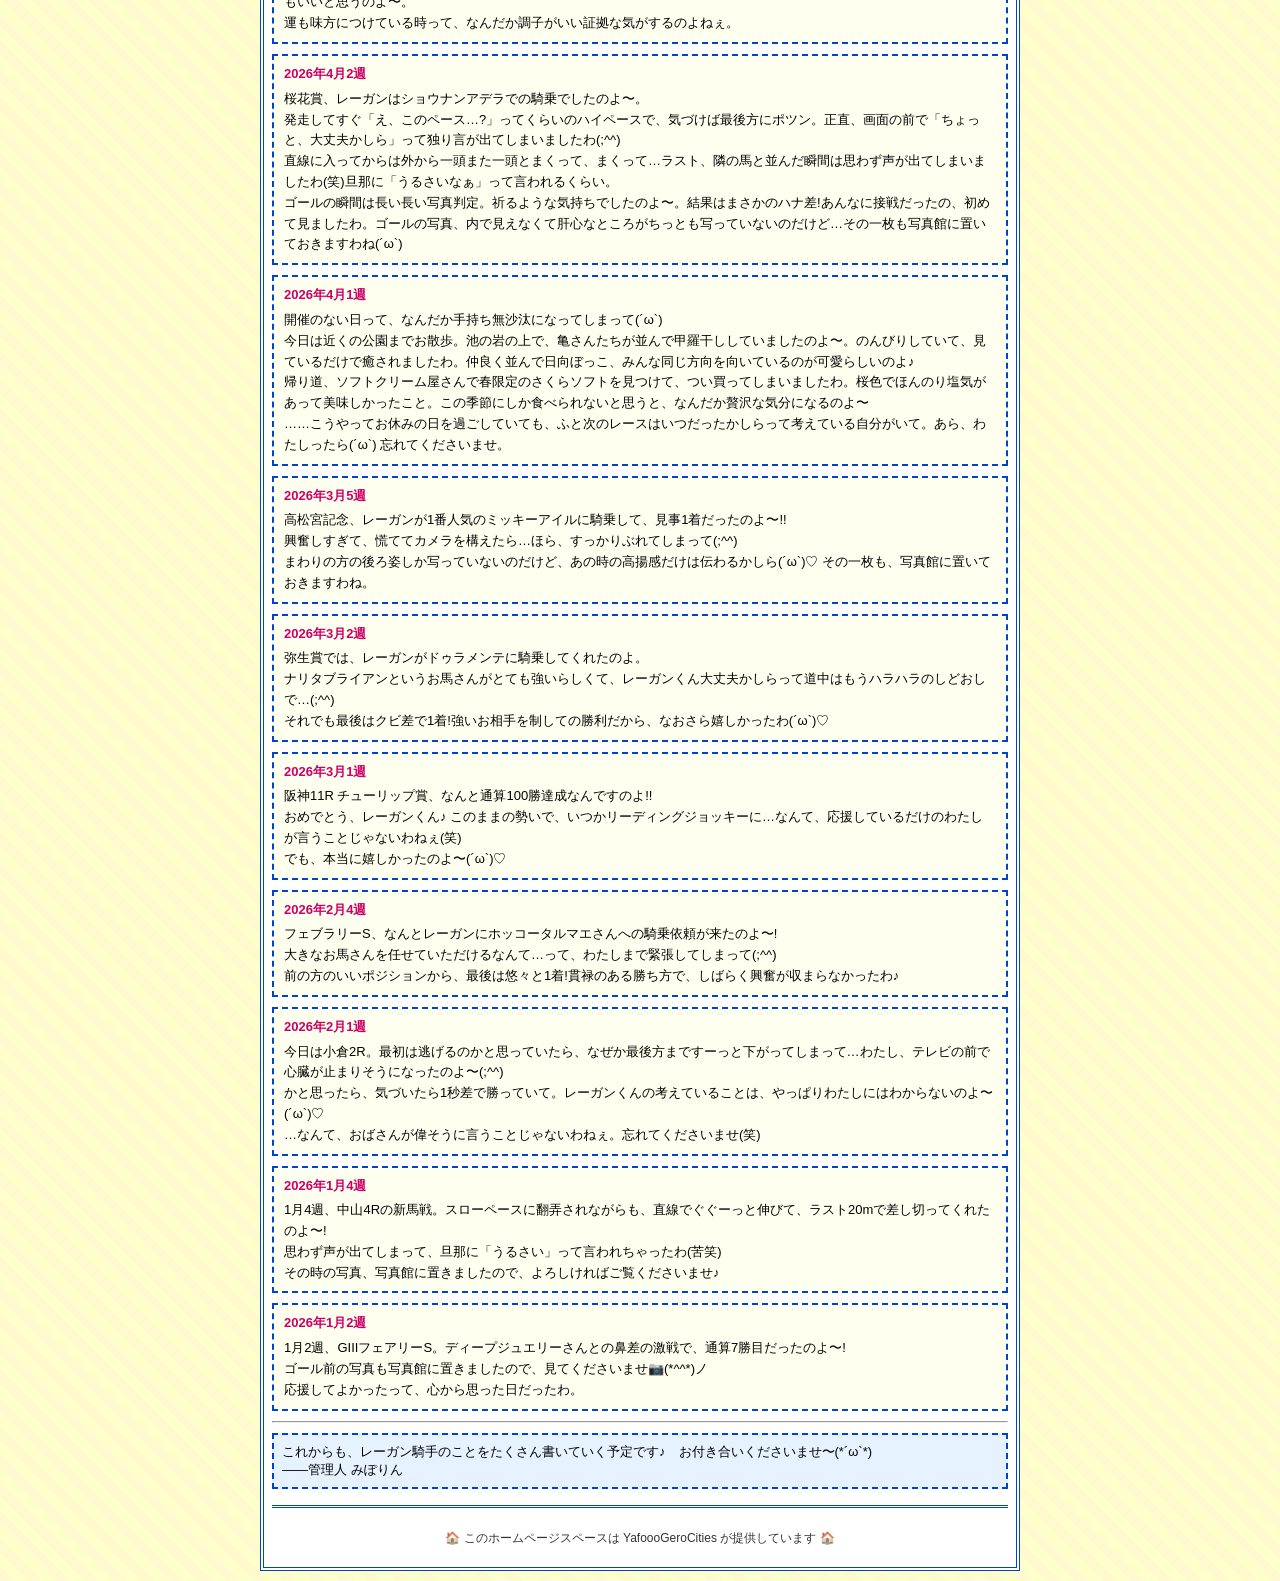
<file: YafoooGeroCities/Colosseum/2160/diary.html>
<!DOCTYPE html>
<html lang="ja">
<head>
<meta charset="UTF-8">
<title>みぽりんの観戦日記 〜M.レーガン騎手 応援ページ♥〜</title>
<meta name="viewport" content="width=device-width, initial-scale=1">
<style>
body, table, td, th, div, span, p, h1, h2, h3 {
  font-family: "ＭＳ Ｐゴシック", "MS PGothic", sans-serif;
}
body {
  margin: 0;
  padding: 0;
  overflow-x: hidden;
  color: #000000;
  background-color: #FFFFCC;
  background-image:
    repeating-linear-gradient(45deg, #FFFACD 0px, #FFFACD 10px, #FFFFCC 10px, #FFFFCC 20px),
    radial-gradient(circle, #99CCFF 2px, transparent 2px);
  background-size: auto, 20px 20px;
}
a:link { color: #0000CC; text-decoration: underline; }
a:visited { color: #660099; text-decoration: underline; }

#wrapper {
  width: 94%;
  max-width: 760px;
  margin: 10px auto;
  background-color: #FFFFFF;
  border: 4px double #0044CC;
  padding: 8px;
  box-sizing: border-box;
  overflow-x: hidden;
}

.rainbow-title {
  text-align: center;
  font-size: clamp(20px, 7vw, 34px);
  font-weight: bold;
  letter-spacing: 2px;
  background: linear-gradient(90deg, red, orange, yellow, green, blue, indigo, violet, red);
  background-size: 400% 100%;
  -webkit-background-clip: text;
  background-clip: text;
  color: transparent;
  animation: rainbowmove 4s linear infinite, blinker 1s step-start infinite;
  margin: 6px 0 0 0;
}
@keyframes rainbowmove {
  0% { background-position: 0% 0; }
  100% { background-position: 400% 0; }
}
@keyframes blinker {
  50% { opacity: 0; }
}

.subcopy {
  text-align: center;
  font-size: 16px;
  color: #CC0066;
  font-weight: bold;
  margin: 2px 0 8px 0;
}

.backlink {
  text-align: center;
  margin: 8px 0;
}
.backlink a {
  font-weight: bold;
  font-size: 15px;
}

.section-heading {
  background-color: #0044CC;
  color: #FFFF00;
  font-size: 16px;
  font-weight: bold;
  padding: 4px 8px;
  border: 2px outset #003399;
  margin: 14px 0 6px 0;
}

.admin-box {
  border: 2px dashed #0044CC;
  background-color: #E6F2FF;
  padding: 8px;
  font-size: 13px;
  margin: 10px 0;
}

.footer {
  text-align: center;
  font-size: 12px;
  color: #333333;
  margin-top: 16px;
  padding-top: 10px;
  border-top: 3px double #0044CC;
}

@media (max-width: 800px) {
  #wrapper { width: 96%; }
}

.diary-entry {
  border: 2px dashed #0044CC;
  background-color: #FFFFF0;
  padding: 8px 10px;
  margin: 10px 0;
  font-size: 13px;
  line-height: 1.6;
}
.diary-date {
  font-weight: bold;
  color: #CC0066;
  margin-bottom: 4px;
}
</style>
</head>
<body>
<div id="wrapper">

  <h1 class="rainbow-title">📔 みぽりんの観戦日記 📔</h1>
  <p class="subcopy">〜M.レーガン騎手 応援ページ♥〜</p>

  <div class="backlink"><a href="index.html">← トップへ戻る</a></div>

  <hr>

  <div class="section-heading">観戦日記</div>
  <p style="font-size:13px; text-align:center;">レースを見て思ったことを、思いつくままに書いてるだけの日記なのよ〜。よかったら覗いていってくださいませ(´ω`)</p>

  <div class="diary-entry">
    <div class="diary-date">2026年7月3週</div>
    函館2歳ステークス、レーガンはセイウンコウセイさんに騎乗してくれたのよ〜。内ラチ沿いをぬるりと走る、あのお得意の戦法で前団にすっとつけて、そのまま危なげなく1着!函館の天気、朝から調べてしまっていたのだけど、晴れてよかったわ(´ω`)<br>
    2歳のお馬さんとの息もぴったりで、なんだか頼もしくなったなぁって、テレビの前でしみじみしてしまいましたのよ♪
  </div>

  <div class="diary-entry">
    <div class="diary-date">2026年7月2週</div>
    大きな重賞こそなかったけれど、レーガンくん、今週も6勝としっかり結果を残してくれたのよ〜。<br>
    こういう地味に勝ち星を積み重ねている週の方が、実は応援していて安心するのよねぇ(´ω`)
  </div>

  <div class="diary-entry">
    <div class="diary-date">2026年7月1週</div>
    GIII北九州記念、開幕前は「ハイペースになるのでは」ってスポーツ紙にも書いてあって、正直ハラハラしながら見ていたのよ。<br>
    でも蓋を開けたら、レーガンが道中でしっかりペースを抑え込んで…そのまま1着!新聞の予想が外れるくらい上手にコントロールしていたんですって。すごいわねぇ♪
  </div>

  <div class="diary-entry">
    <div class="diary-date">2026年6月4週</div>
    あら…気づいたら6月4週、もう終わってしまっていたのよ〜(;^^) 更新もすっかり忘れていて。<br>
    梅雨の合間に姑のところへ様子を見に行ったり、ベランダのミニトマトが赤くなってきたのに水やりを忘れたり、猫のハナに叱られてばかりの一週間でしたわ。<br>
    そういえば、スペイン語のテキスト…また第3課で止まったままだったのよ〜(´ω`) 今度こそ第4課、進めようと思うのだけれど。レーガンくんのお休みの週って、なんだかわたしまでのんびりしてしまうのねぇ。
  </div>

  <div class="diary-entry">
    <div class="diary-date">2026年6月3週</div>
    最近のレーガンくん、なんだか一段階レベルアップしたような気がするのよ〜。<br>
    坂の下りのところ、以前はただ流しているだけに見えたのだけど、最近はうまく勢いをつけて加速に使っているみたいで。おかげで直線に入ってからの伸びが前よりずっと鋭くなった気がしますわ。旦那に言っても「そんなのわかるのか」って笑われるのだけど、毎週見ているとちゃんとわかるのよ〜(´ω`)<br>
    こういう小さな変化に気づけるのも、応援を続けているごほうびみたいなものかしらねぇ。
  </div>

  <div class="diary-entry">
    <div class="diary-date">2026年6月2週</div>
    宝塚記念、レーガンはゴールドシップさんに騎乗してくれたのよ。<br>
    後方でじっくり脚をためて、ここから一気に…!と思っていたのだけど、レース全体がまさかの超スローペースで、みんな脚を余したまま最後の直線に入ってしまって。それでも上がりは全馬中いちばん速かったんですって!でも4着…(涙)<br>
    テレビの前で「ああ、もう少し…」って何度も言ってしまいましたわ。悔しいけれど、レーガンくんが力を出し切ってくれたのは伝わったから、それだけで十分えらいと思うのよ〜(´ω`)
  </div>

  <div class="diary-entry">
    <div class="diary-date">2026年6月1週</div>
    安田記念、レーガンはラブリーデイさんでの騎乗でしたのよ〜。<br>
    開幕から積極的にハナを取りに行って、そこから一気にペースを落として…そう、レーガンのお得意のパターンですわ!道中はずっと超スローペースで、まわりのお馬さんたちも脚をためられないまま直線へ。最後は横綱相撲というのかしら、堂々の1着押し切りでしたのよ♪<br>
    実は1枠1番にナリタブライアンがいて、内心「またあの強いお馬さんと…」って戦々恐々だったのですけれど(;^^)、あちらは馬群の中に沈んでしまわれて。なんだか複勝ちしたような、ちょっと申し訳ないような気持ちにもなりましたわ(´ω`)
  </div>

  <div class="diary-entry">
    <div class="diary-date">2026年5月5週</div>
    日本ダービー、レーガン騎手はドゥラメンテさんに騎乗!<br>
    道中は我慢我慢で、直線に入ってからのあの伸び…!最後は見事な差し切り1着で、テレビの前で思わず両手を挙げてしまいましたわ(笑)旦那にも「そこまで喜ぶか」って呆れられたけれど、GIのダービーですもの、これくらい当然ですわよねぇ♪<br>
    続く目黒記念はレーガンがボクマダネムイヨさんに騎乗、こちらは後方からじっくり脚をためて直線一気!見ていて胸がすくような差し切りで、また1着でしたのよ〜(´ω`)♡<br>
    その他にも未勝利戦や葵ステークスなど、危なげない勝ちをいくつも積み重ねてくれて、本当に充実した週でしたわ。
  </div>

  <div class="diary-entry">
    <div class="diary-date">2026年4月3週</div>
    日曜の阪神3R、まさかの同着で1着でしたのよ〜!<br>
    朝、スタンド裏の花壇にパンジーがきれいに咲いていて、レースを見る前に思わず一枚撮ってしまいましたわ♪その写真も写真館に置きましたの。<br>
    3Rなんて早い時間だし、いつもは「今日も元気に走ってくれれば」くらいの気持ちで見ているのですけれど…まさかまさかの同着。「え、今の同着ですって?」って旦那に聞いたら「そうみたいだな」の一言だけ(苦笑)。もう少し驚いてくれてもいいと思うのよ〜。<br>
    運も味方につけている時って、なんだか調子がいい証拠な気がするのよねぇ。
  </div>

  <div class="diary-entry">
    <div class="diary-date">2026年4月2週</div>
    桜花賞、レーガンはショウナンアデラでの騎乗でしたのよ〜。<br>
    発走してすぐ「え、このペース…?」ってくらいのハイペースで、気づけば最後方にポツン。正直、画面の前で「ちょっと、大丈夫かしら」って独り言が出てしまいましたわ(;^^)<br>
    直線に入ってからは外から一頭また一頭とまくって、まくって…ラスト、隣の馬と並んだ瞬間は思わず声が出てしまいましたわ(笑)旦那に「うるさいなぁ」って言われるくらい。<br>
    ゴールの瞬間は長い長い写真判定。祈るような気持ちでしたのよ〜。結果はまさかのハナ差!あんなに接戦だったの、初めて見ましたわ。ゴールの写真、内で見えなくて肝心なところがちっとも写っていないのだけど…その一枚も写真館に置いておきますわね(´ω`)
  </div>

  <div class="diary-entry">
    <div class="diary-date">2026年4月1週</div>
    開催のない日って、なんだか手持ち無沙汰になってしまって(´ω`)<br>
    今日は近くの公園までお散歩。池の岩の上で、亀さんたちが並んで甲羅干ししていましたのよ〜。のんびりしていて、見ているだけで癒されましたわ。仲良く並んで日向ぼっこ、みんな同じ方向を向いているのが可愛らしいのよ♪<br>
    帰り道、ソフトクリーム屋さんで春限定のさくらソフトを見つけて、つい買ってしまいましたわ。桜色でほんのり塩気があって美味しかったこと。この季節にしか食べられないと思うと、なんだか贅沢な気分になるのよ〜<br>
    ……こうやってお休みの日を過ごしていても、ふと次のレースはいつだったかしらって考えている自分がいて。あら、わたしったら(´ω`) 忘れてくださいませ。
  </div>

  <div class="diary-entry">
    <div class="diary-date">2026年3月5週</div>
    高松宮記念、レーガンが1番人気のミッキーアイルに騎乗して、見事1着だったのよ〜!!<br>
    興奮しすぎて、慌ててカメラを構えたら…ほら、すっかりぶれてしまって(;^^)<br>
    まわりの方の後ろ姿しか写っていないのだけど、あの時の高揚感だけは伝わるかしら(´ω`)♡ その一枚も、写真館に置いておきますわね。
  </div>

  <div class="diary-entry">
    <div class="diary-date">2026年3月2週</div>
    弥生賞では、レーガンがドゥラメンテに騎乗してくれたのよ。<br>
    ナリタブライアンというお馬さんがとても強いらしくて、レーガンくん大丈夫かしらって道中はもうハラハラのしどおしで…(;^^)<br>
    それでも最後はクビ差で1着!強いお相手を制しての勝利だから、なおさら嬉しかったわ(´ω`)♡
  </div>

  <div class="diary-entry">
    <div class="diary-date">2026年3月1週</div>
    阪神11R チューリップ賞、なんと通算100勝達成なんですのよ!!<br>
    おめでとう、レーガンくん♪ このままの勢いで、いつかリーディングジョッキーに…なんて、応援しているだけのわたしが言うことじゃないわねぇ(笑)<br>
    でも、本当に嬉しかったのよ〜(´ω`)♡
  </div>

  <div class="diary-entry">
    <div class="diary-date">2026年2月4週</div>
    フェブラリーS、なんとレーガンにホッコータルマエさんへの騎乗依頼が来たのよ〜!<br>
    大きなお馬さんを任せていただけるなんて…って、わたしまで緊張してしまって(;^^)<br>
    前の方のいいポジションから、最後は悠々と1着!貫禄のある勝ち方で、しばらく興奮が収まらなかったわ♪
  </div>

  <div class="diary-entry">
    <div class="diary-date">2026年2月1週</div>
    今日は小倉2R。最初は逃げるのかと思っていたら、なぜか最後方まですーっと下がってしまって…わたし、テレビの前で心臓が止まりそうになったのよ〜(;^^)<br>
    かと思ったら、気づいたら1秒差で勝っていて。レーガンくんの考えていることは、やっぱりわたしにはわからないのよ〜(´ω`)♡<br>
    …なんて、おばさんが偉そうに言うことじゃないわねぇ。忘れてくださいませ(笑)
  </div>

  <div class="diary-entry">
    <div class="diary-date">2026年1月4週</div>
    1月4週、中山4Rの新馬戦。スローペースに翻弄されながらも、直線でぐぐーっと伸びて、ラスト20mで差し切ってくれたのよ〜!<br>
    思わず声が出てしまって、旦那に「うるさい」って言われちゃったわ(苦笑)<br>
    その時の写真、写真館に置きましたので、よろしければご覧くださいませ♪
  </div>

  <div class="diary-entry">
    <div class="diary-date">2026年1月2週</div>
    1月2週、GIIIフェアリーS。ディープジュエリーさんとの鼻差の激戦で、通算7勝目だったのよ〜!<br>
    ゴール前の写真も写真館に置きましたので、見てくださいませ📷(*^^*)ノ<br>
    応援してよかったって、心から思った日だったわ。
  </div>

  <hr>

  <div class="admin-box">
    これからも、レーガン騎手のことをたくさん書いていく予定です♪　お付き合いくださいませ〜(*´ω`*)<br>
    ――管理人 みぽりん
  </div>

  <div class="footer">
    <p>🏠 このホームページスペースは YafoooGeroCities が提供しています 🏠</p>
  </div>

</div>

</body>
</html>
</file>
